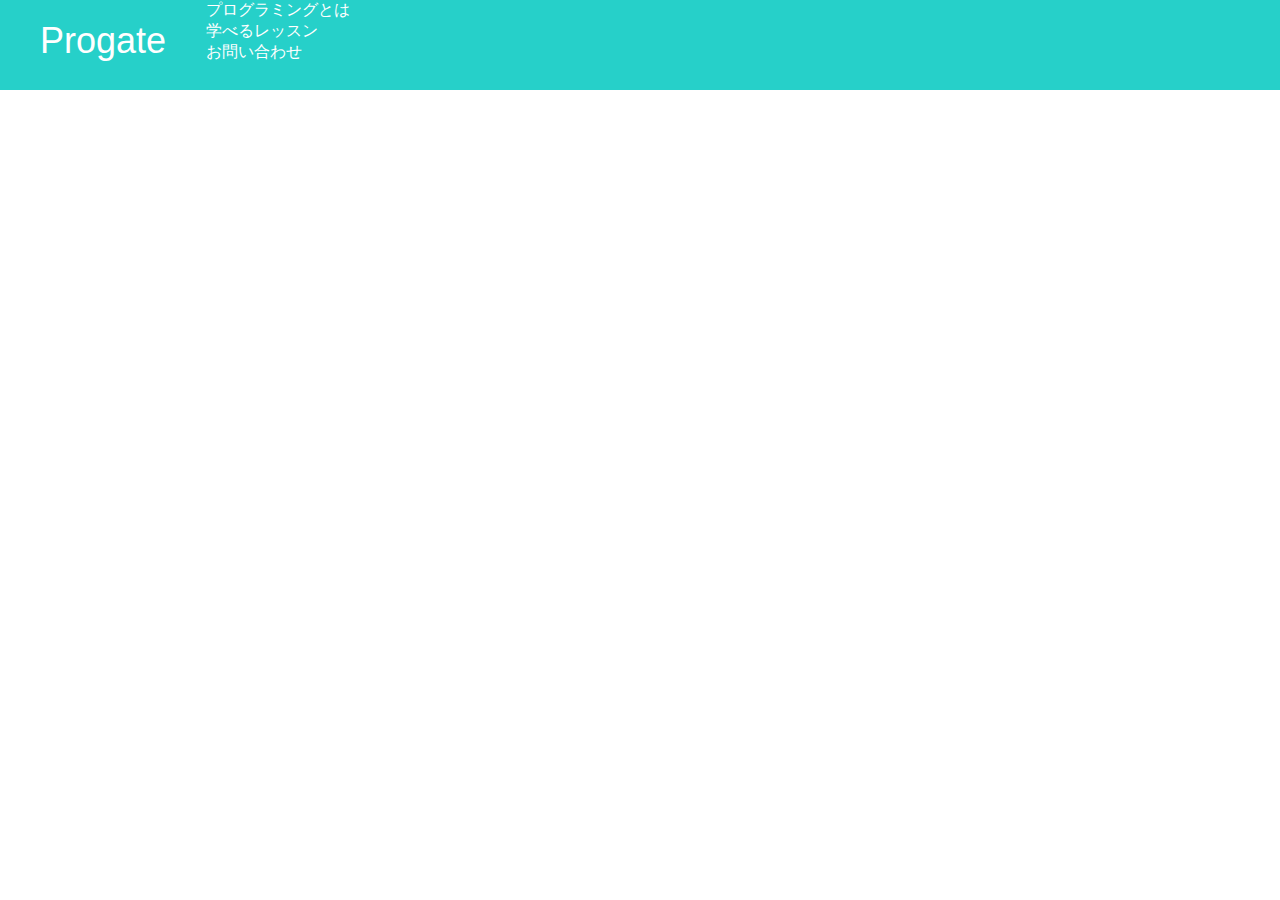
<file: htmlDojo01/index.html>
<!DOCTYPE html>
<html>
  <head>
    <meta charset="utf-8">
    <title>Progate</title>
    <link rel="stylesheet" href="stylesheet.css">
  </head>
  <body>
    <!-- ここからHTMLを書き始めてください -->
    <div class="header">
        <div class="header-logo">Progate</div>
        <div class="header-list">
            <ul>プログラミングとは</ul>
            <ul>学べるレッスン</ul>
            <ul>お問い合わせ</ul>
        </div>
    </div>
  </body>
</html>
</file>
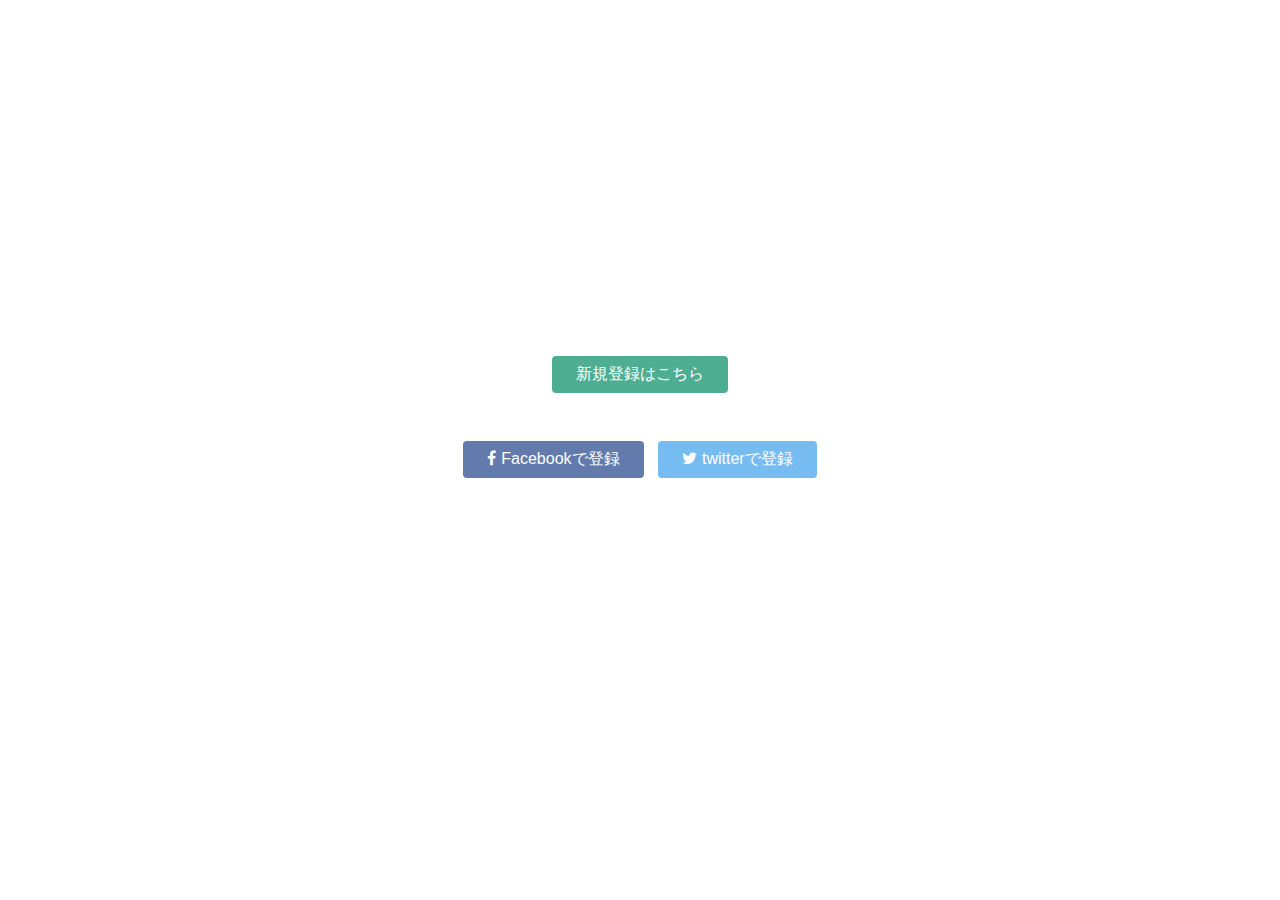
<file: htmlDojo02/index.html>
<!DOCTYPE html>
<html>
<head>
  <meta charset="utf-8">
  <title>Progate</title>
  <!-- ここでFont Awesomeを読み込んでください -->
  <link rel="stylesheet" href="https://maxcdn.bootstrapcdn.com/font-awesome/4.3.0/css/font-awesome.min.css">
  <link rel="stylesheet" href="stylesheet.css">
</head>
<body>
  <!-- ここにコードを書いていきましょう -->
  <div class="top-wrapper">
      <div class="container">
          <h1>LEARN TO CODE.</h1>
          <h1>LEARN TO BE CREATIVE.</h1>
          <p>Progateはオンラインプログラミング学習サービスです。<br>初心者にもやさしいスライドとレッスンで、ウェブサービスを作りながらプログラミングを学んでいきましょう。</p>
          <a href="#" class="btn signup">新規登録はこちら</a>
          <p>or</p>
          <a href="#" class="btn facebook"><span class="fa fa-facebook"></span>Facebookで登録</a>
          <a href="#" class="btn twitter"><span class="fa fa-twitter"></span>twitterで登録</a>
      </div>
  </div>
  
</body>
</html>
</file>
<file: htmlDojo01/stylesheet.css>
/* CSSのリセット（消さないでください） */
html, body,
ul, ol, li,
h1, h2, h3, h4, h5, h6, p,
form, input, div {
  margin: 0;
  padding: 0;
}

body {
  font-family: "Avenir Next", "Hiragino Kaku Gothic ProN W3", sans-serif;
}

li {
  list-style: none;
}

/* ここからCSSを記述してください */
.header{
    background-color: #26d0c9;
    color: #fff;
    height: 90px;
}

.header-logo{
  font-size: 36px;
  padding: 20px 40px;
  float: left;
}

.header-list{
  float: left;
}

.header-list li{
  padding: 33px 20px;
  float: left;
}  

.main{
  padding: 100px 80px;
}  

.main h3{
  border-bottom: 2px solid #dee7ec;
  font-size: 28px;
  padding-bottom: 15px;
  margin-bottom: 50px;
}

.catchCopy h1{
  font-size: 140px;
}  

.catchCopy h2{
  font-size: 60px;
}  

.catchCopy span{
  color: #ff4a4a;
}  

.contents{
  height: 500px;
  margin-top: 100px;
}


.contents-item{
  font-size: 24px;
  float: left;
  margin-right:40px;
}

.contact-form{
  padding-top: 100px;
}

input, textarea{
  border: 1px, solid,#dee7ec;
  font-size: 18px;
  width: 400px;
  padding: 20px;
  margin-top: 10px;
  margin-bottom: 30px;
}

.contact-submit{
  background-color: #dee7ec;
  color: #889eab;
  border: 0px;
}

.footer{
  background-color: #2f5167;
  color: #fff;
  height: 120px;
  padding: 20px;
}

.footer p{
  font-size: 32px;
  float: left;
}

.footer ul{
  float: right;
}
.footer li{
  padding-bottom: 20px;
}
</file>
<file: htmlDojo02/stylesheet.css>
/* CSSのリセット（消さないでください） */
html, body,
ul, ol, li,
h1, h2, h3, h4, h5, h6, p, div {
  margin: 0;
  padding: 0;
}

body {
  font-family: 'Hiragino Kaku Gothic ProN W3', sans-serif;
}

li {
  list-style: none;
}

a {
  text-decoration: none;
}

/* ここからCSSを書いていきましょう */

.btn{
    color: white;
    padding: 8px 24px;
    border-radius: 4px;
    opacity: 0.8;
    display: inline-block;
}

.btn:hover{
    opacity: 1;
}

.fa{
    margin-right: 5px;
}

header{
    background-color: rgba(34, 49, 52, 0.9);
    height: 65px;
    width: 100%;
    position: fixed;
    z-index: 10;
}

.header-logo{
    float: left;
}

.logo{
    width: 124px;
    margin-top: 20px;
}

.header-login{
    float: right;
}

header .login{
    line-height: 65px;
    padding: 0px 25px;
    display: block;
}

header a{
    color: white;
    background-color: rgba(255, 255, 255, 0.3);
}

header a:hover{
    background-color: rgba(255, 255, 255, 0.5);
    transition: all 0.5s;
}

.top-wrapper{
    background-image: url(https://prog-8.com/images/html/advanced/top.png);
    background-size: cover;
    color: white;
    text-align: center;
    padding: 180px 0px 100px 0px;
}

.container{
    width: 1170px;
    padding: 0px 15px;
    margin: 0px auto;
}

.top-wrapper h1{
    opacity: 0.7;
    font-size: 45px;
    letter-spacing: 5px;
}

.top-wrapper p{
    opacity: 0.7;
    margin-bottom: 15px;
}

.signup{
    background-color: #239b76;
    margin-bottom: 15px;
    margin-top: 15px;
}

.facebook{
    background-color: #3b5998;
}

.twitter{
    background-color: #55acee;
    margin-left: 10px;
}

.lesson-wrapper{
    height: 580px;
    background-color: #f7f7f7;
    text-align: center;
}

.lesson-message{
    text-align: center;
    padding: 80px 0px 50px 0px;
    color: #5f5d60;
}

.lesson-message h2{
    font-weight: normal;
}

.lesson{
    width: 25%;
    float: left;
}

.lesson-icon{
    position: relative;
    margin-bottom: 15px;
}

.lesson-icon p{
    position: absolute;
    color: white;
    top: 90px;
    width: 100%;
}

.text-contents{
    color: #b3aeb5;
    font-size: 13px;
    width: 80%;
    display: inline-block;
}

.message-wrapper{
    padding: 80px 0px 80px 0px;
    text-align: center;
}

.message-wrapper h2,h3{
    font-weight: normal;
}

.message-centense{
    color: #5f5d60;
}

.message{
    background-color: #5dca88;
    cursor: pointer;
    box-shadow: 0 7px #1a7940;
    margin-top: 50px;
}

.message:hover{
    opacity: 1;
}

.message:active{
    position: relative;
    box-shadow: none;
    top: 7px;
}
</file>
